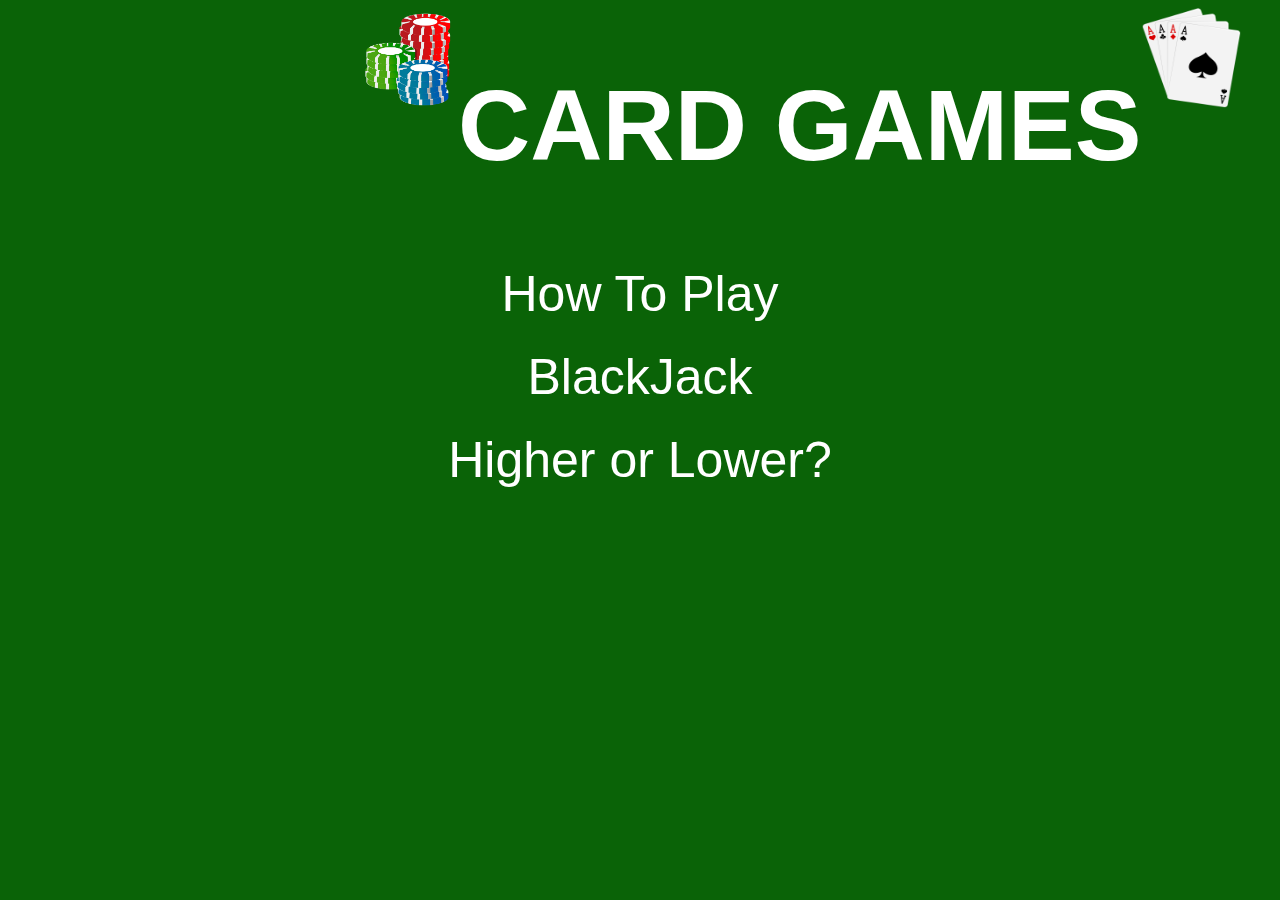
<file: index.html>
<!DOCTYPE html>

<html>
	<head>
		<title>Card Games</title>
		
		<link rel="stylesheet" href="style.css">
	</head>
	
	<body>
		<div class="Header"> 
			<img src="casino_chips.png" style="float: left; padding-left: 350px;">
			<div id="card-games">
				<h1>CARD GAMES</h1>
			</div>
			<img src="4_aces.png" style="float: left;"><br>
		</div>
		
		
		<div class="links">
			<div class="link_spacing">
				<a href="how_to_play.html" id="top_link">How To Play</a></br>
			</div class="link_spacing">
			
			<div class="link_spacing">
				<a href="SinglePlayer.html" id="middle_link" >BlackJack</a></br>
			</div class="link_spacing">
			
			<a href="high_or_low.html" id="bottom_link">Higher or Lower?</a></br>
		<div class="links">
		
	</body>
	
</html>
</file>
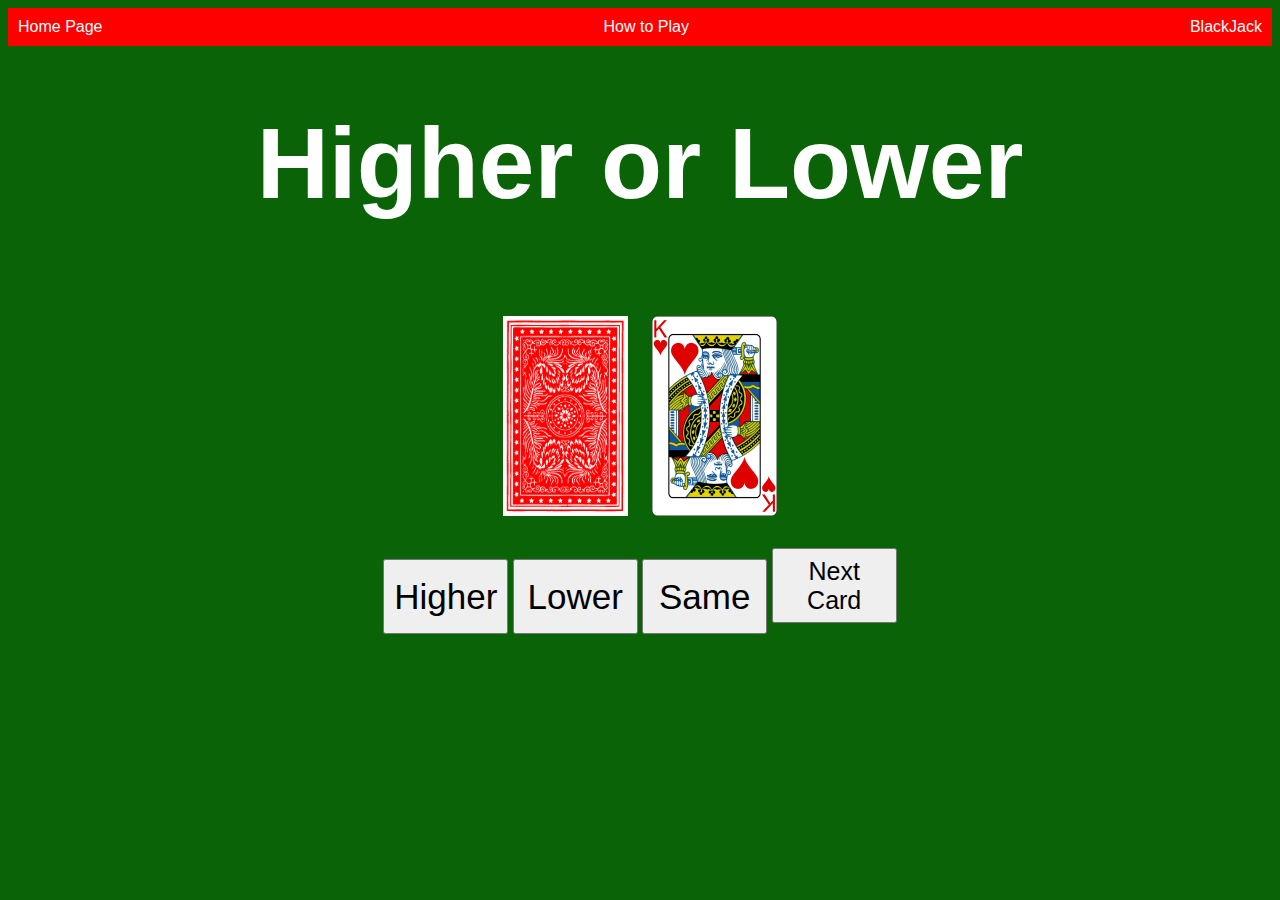
<file: high_or_low.html>
<!DOCTYPE html>
<html> 
	<head>
		<title>Higher or Lower</title> 
		<link rel="stylesheet" href="style.css">
		<script src="high_or_low.js"></script>
	</head>
	
	<body>
	
		<nav>
			<a href="index.html" id="left_link">Home Page</a>
			<a href="how_to_play.html" id="centre_link">How to Play</a>
			<a href="SinglePlayer.html" id="right_link">BlackJack</a>
		</nav>
	
		<h1>Higher or Lower</h1><br>
		
		<div id="game-cards">
			<img id ="hidden-card" src="./cards/back.png">
		</div>
	
		
		<br>
		
		<button id="higher">Higher</button>
		<button id="lower">Lower</button>
		<button id="same">Same</button>
		<button id="next">Next Card</button>
		
		
		
		<p id="results"></p>
		
	</body>

</html>
</file>
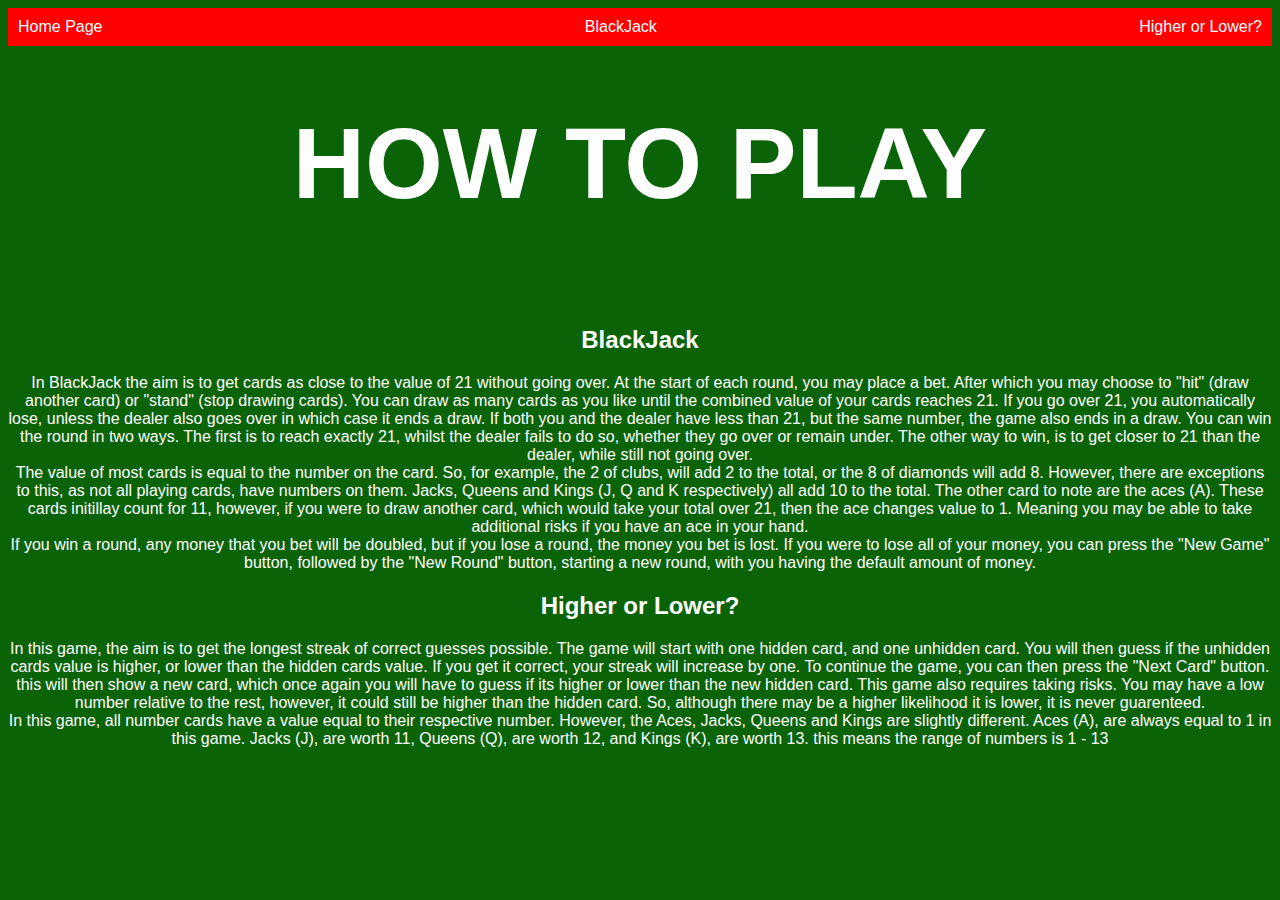
<file: how_to_play.html>
<!DOCTYPE html>

<html>

	<head>
		<title>How To play</title>
		
		<link rel="stylesheet" href="style.css">
	</head>
	
	<body>
		<nav>
			<a href="index.html" id="left_link">Home Page</a>
			<a href="SinglePlayer.html" id="centre_link">BlackJack</a>
			<a href="high_or_low.html" id="right_link">Higher or Lower?</a>
		</nav>
		
		<div class="games">
		<h1>HOW TO PLAY</h1><br>
		
		<h2>BlackJack</h2>
		<p>
			In BlackJack the aim is to get cards as close to the value of 21 without going over. 
			At the start of each round, you may place a bet. After which you may choose to "hit" (draw another card) or "stand" (stop drawing cards). 
			You can draw as many cards as you like until the combined value of your cards reaches 21. 
			If you go over 21, you automatically lose, unless the dealer also goes over in which case it ends a draw. 
			If both you and the dealer have less than 21, but the same number, the game also ends in a draw.
			You can win the round in two ways. The first is to reach exactly 21, whilst the dealer fails to do so, whether they go over or remain under. 
			The other way to win, is to get closer to 21 than the dealer, while still not going over. 
			<br>
			The value of most cards is equal to the number on the card. So, for example, the 2 of clubs, will add 2 to the total, or the 8 of diamonds will add 8.
			However, there are exceptions to this, as not all playing cards, have numbers on them. Jacks, Queens and Kings (J, Q and K respectively) all add 10 to the total. 
			The other card to note are the aces (A). These cards initillay count for 11, however, if you were to draw another card, which would take your total over 21, then the ace
			changes value to 1. Meaning you may be able to take additional risks if you have an ace in your hand.
			<br>
			If you win a round, any money that you bet will be doubled, but if you lose a round, the money you bet is lost. If you were to lose all of your money, you can press the "New Game" button, 
			followed by the "New Round" button, starting a new round, with you having the default amount of money.
		<p>
		
		<h2>Higher or Lower?</h2>
		<p>
			In this game, the aim is to get the longest streak of correct guesses possible. The game will start with one hidden card, and one unhidden card. You will then guess if the unhidden cards value is
			higher, or lower than the hidden cards value. If you get it correct, your streak will increase by one. 
			To continue the game, you can then press the "Next Card" button. this will then show a new card, which once again you will have to guess if its higher or lower than the new hidden card. 
			This game also requires taking risks. You may have a low number relative to the rest, however, it could still be higher than the hidden card. So, although there may be a higher likelihood it is lower, it is never guarenteed.
			<br>
			In this game, all number cards have a value equal to their respective number. However, the Aces, Jacks, Queens and Kings are slightly different. Aces (A), are always equal to 1 in this game. 
			Jacks (J), are worth 11, Queens (Q), are worth 12, and Kings (K), are worth 13. this means the range of numbers is 1 - 13 
		</p> 
		</div>
		
	</body>

</html>
</file>
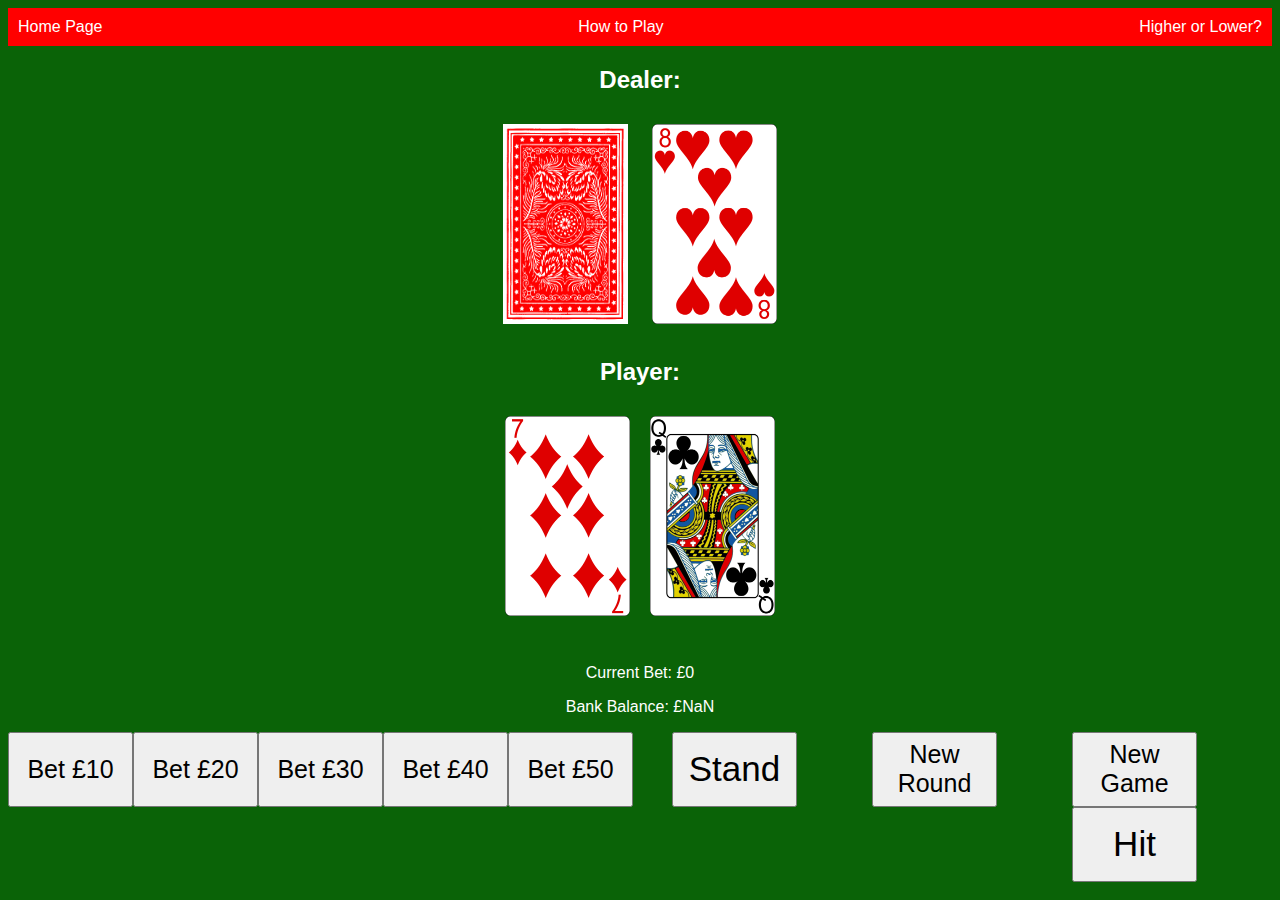
<file: SinglePlayer.html>
<!DOCTYPE html>
<html> 
	<head>
		<title>SinglePlayer</title> 
		<link rel="stylesheet" href="style.css">
		<script src="SinglePlayer.js"></script>
	</head>
	
	<body>
	
		<nav>
			<a href="index.html" id="left_link">Home Page</a>
			<a href="how_to_play.html" id="centre_link">How to Play</a>
			<a href="high_or_low.html" id="right_link">Higher or Lower?</a>
		</nav>
	
	
		<h2> Dealer: <span id="dealer-total"></span></h2> 
		<div id="dealer-cards">
			<img id ="hidden-card" src="./cards/back.png">
		</div>
	
		<h2> Player: <span id="player-total"></span></h2> 
		<div id="players-cards">
			
		</div>
		
		<br>
		

		<p>Current Bet: £<span id="bet-amount">0</span></p>
		<p>Bank Balance: £<span id="bank-balance">1000</span></p>


		<button id="bet-10">Bet £10</button>
		<button id="bet-20">Bet £20</button>
		<button id="bet-30">Bet £30</button>
		<button id="bet-40">Bet £40</button>
		<button id="bet-50">Bet £50</button>
		
		<button id="new-game">New Game</button>
		<button id="new-round">New Round</button>
		<button id="stand">Stand</button>
		<button id="hit">Hit</button>
		
		
		
		<p id="results"></p>
		
	</body>

</html>
</file>
<file: style.css>
body
{
	font-family: Aptos, sans-serif;
	background-color: #0a6307;
	text-align: center;
}

h1
{
	text-align: center;
	font-size: 100px;
	margin-top: 60px;
	color: white;
}

h2
{
	color: white;
	clear: both;
}

p 
{
	color: white;
}

img
{
	width: 100px;
	height: 100px;
}

.links 
{
	display: block;
	text-align: center;
	font-size: 50px;
	padding-top: 15px;
	clear: both;
}

.link_spacing
{
	padding-bottom:25px;
}

#card-games
{
	float:left;
}



.games 
{
	float: left;
	text-align: center;
}

#how_to
{
	text-align: center;
	color: black;
}

nav 
{
	background-color: red;
	
	display: flex;
	color: black;
	align-items: center;
	padding: 10px;
}

#left_link
{
	margin-right:auto;
	color:white;
	text-decoration:none;
}

#left_link:hover
{
	text-decoration:underline;
}

#centre_link
{
	margin:0 auto;
	color:white;
	text-decoration:none;
}

#centre_link:hover
{
	text-decoration:underline;
}

#right_link
{
	margin-left:auto;
	color:white;
	text-decoration:none;
}

#right_link:hover
{
	text-decoration:underline;
}








#top_link
{
	color:white;
	text-decoration:none;
}

#top_link:hover
{
	text-decoration:underline;
}

#middle_link
{
	color:white;
	text-decoration:none;
}

#middle_link:hover
{
	text-decoration:underline;
}

#bottom_link
{
	margin-left:auto;
	color:white;
	text-decoration:none;
}

#bottom_link:hover
{
	text-decoration:underline;
}










#dealer-cards img 
{
	height: 200px;
	width:125px;
	margin: 10px;
}


#players-cards img 
{
	height: 200px;
	width:125px;
	margin: 10px;
}

#hit, #stand
{
	width: 125px; 
	height: 75px; 
	font-size: 35px;
}

#new-round, #new-game
{
	width: 125px; 
	height: 75px; 
	font-size: 25px;
}

#hit, #stand, #new-round, #new-game
{
	float: right;
	margin-right: 75px;
} 

#bet-10, #bet-20, #bet-30, #bet-40, #bet-50
{
	float: left;
	width: 125px;
	height: 75px;
	font-size: 25px;
}

#bet_amount, #bank_balance, #results
{
	font-size: 35px; 
}







#game-cards img
{
	height: 200px;
	width:125px;
	margin: 10px;
}

#higher, #lower, #same
{
	height: 75px;
	width: 125px;
	font-size: 35px;
}

#next
{
	height: 75px;
	width: 125px;
	font-size: 25px;
}
</file>
